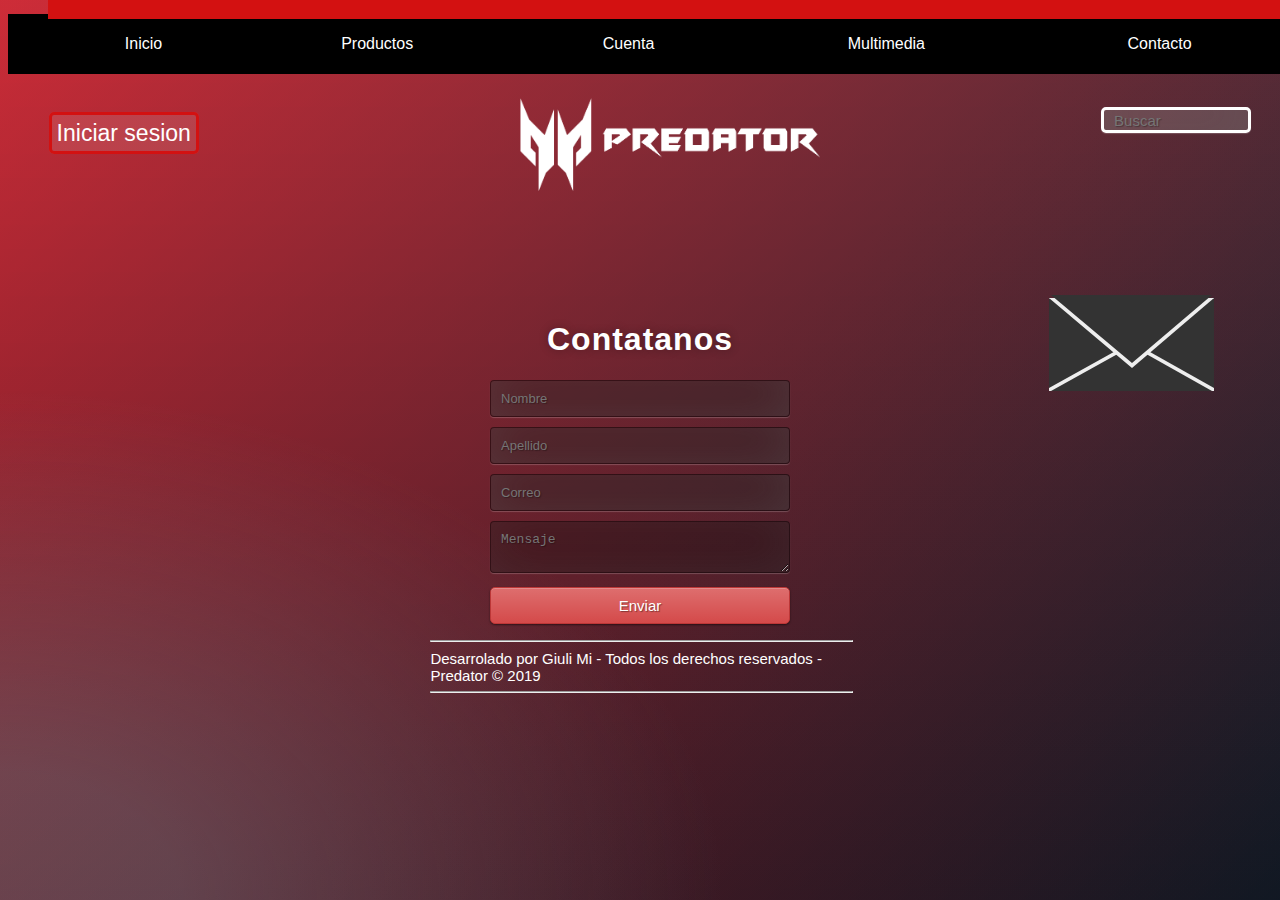
<file: contact.html>
<!DOCTYPE html>
<html>
<head>
	<meta charset="utf-8">
	<title>Predator</title>
	<link rel="shortcut icon" href="img/favicon.ico" />
	<link rel="stylesheet" href="css/contact.css">
	<link rel="stylesheet" href="fonts.css">
		<meta name="description" content=""/>
</head>
<body>

	<header>
		<div id="Logo"> 
			<img src="img/pngkey.com-acer-logo-png-862155.png" width="300" alt="logotipo">
			<a href="login.html" id="log">Iniciar sesion</a>
			<!--<a href="registro.html" id="reg">Registrarse</a>-->
			<input type="text" id="buscador" placeholder="Buscar">
		</div>
		</div id="Menu">
		<nav>
				<ul>
					<li><a href="index.html"><span class="colorInicio"><i class="icon icon-home"></i></span>Inicio</a></li>
					<li><a href="productos.html"><span class="colorProducto"><i class="icon icon-laptop"></i></span>Productos</a>
						<ul>
							<li><a href="productos-acces.html">Accesorios</a></li>
							<li><a href="productos-desktops.html">Desktops</a></li>
							<li><a href="productos-laptos.html">Laptops</a></li>
							<li><a href="productos-monitores.html">Monitores</a></li>
						</ul>
					</li>
					<li><a href="login.html"><span class="colorUsers"><i class="icon icon-users"></i></span>Cuenta</a></li>
					<li><a href="multimedia.html"><span class="colorMulti"><i class="icon icon-play"></i></span>Multimedia</a></li>
					<li><a href="contact.html"><span class="colorContacto"><i class="icon icon-envelop"></i></span>Contacto</a>
						<ul>
							<li><a href="https://www.facebook.com/PredatorGamingPhilippines/" target="_blank">Facebook</a></li>
							<li><a href="https://www.instagram.com/predatorgaming/?hl=es-la" target="_blank">Instagram</a></li>
							<li><a href="https://twitter.com/predatorgaming" target="_blank">Twitter</a></li>
						</ul>
					</li>
				</ul>
			</nav>
	</header>

	<section class="Contenedora">
			<section class="main">
                <!-- Sobre de contacto -->
                <div class="contact">
	                <div class="envelope">
		                <div class="top">
			            <div class="outer"><div class="inner"></div></div>
		            </div>
		            <div class="bottom"></div>
                    <div class="left"></div>
                    <div class="right"></div>
                    <div class="cover"></div>
                    <div class="paper">
                    <a class="call" href="tel:0800-444-1318"><div class="i"></div> - 0800-444-1318</a>
                    <a class="mail" href="predatorgaming@acer.com"><div class="i">@</div> - predator@acer.com</a>
		            </div>
	            </div>
            </div>
            <!-- Formulario de contacto -->
            <div class="formulario">
                    <h1>Contatanos</h1>
                        <form method="post">
                            <input type="text" name="n" placeholder="Nombre" required="required" />
                            <input type="text" name="a" placeholder="Apellido" required="required" />
                            <input type="email" name="e" placeholder="Correo" required="required" />
                            <textarea name="message" placeholder="Mensaje"></textarea>
                                <button type="submit" class="btn btn-primary btn-block btn-large">Enviar</button>
                        </form>
                </div>
	</section>
		<footer>
			<p>
				<hr/>
					    Desarrolado por Giuli Mi - Todos los derechos reservados - Predator © 2019
				<hr/>				
			</p>
		</footer>
      
</body>
</html>
</file>
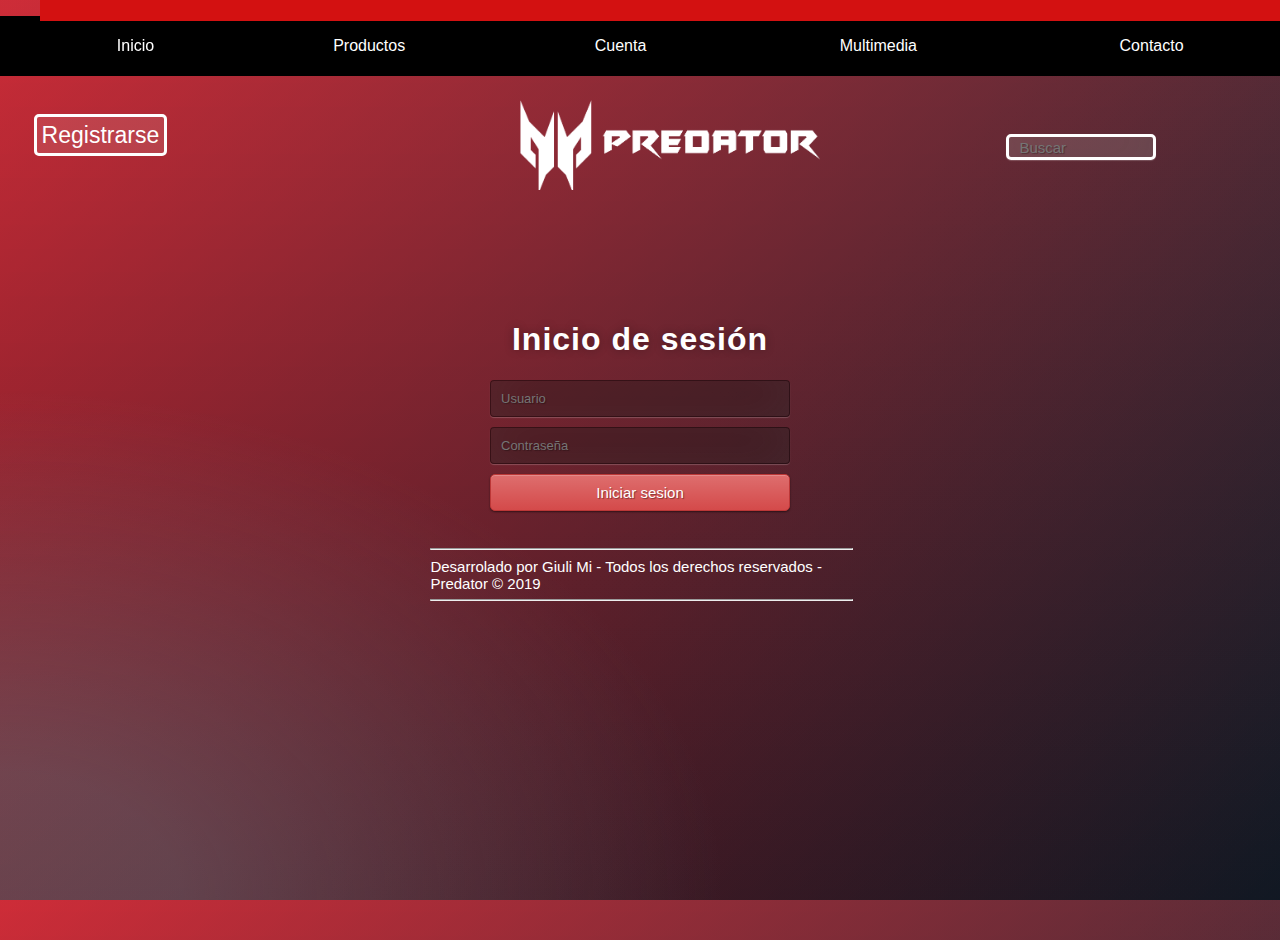
<file: login.html>
<!DOCTYPE html>
<html>
<head>
	<meta charset="utf-8">
	<title>Predator</title>
	<link rel="shortcut icon" href="img/favicon.ico" />
	<link rel="stylesheet" href="css/login.css">
	<link rel="stylesheet" href="fonts.css">
		<meta name="description" content=""/>
</head>
<body>

	<header>
		<div id="Logo"> 
			<img src="img/pngkey.com-acer-logo-png-862155.png" width="300" alt="logotipo">
			<a href="registro.html" id="reg">Registrarse</a>
			<input type="text" id="buscador" placeholder="Buscar">
		</div>
		</div id="Menu">
		<nav>
				<ul>
					<li><a href="index.html"><span class="colorInicio"><i class="icon icon-home"></i></span>Inicio</a></li>
					<li><a href="productos.html"><span class="colorProducto"><i class="icon icon-laptop"></i></span>Productos</a>
						<ul>
							<li><a href="productos-acces.html">Accesorios</a></li>
							<li><a href="productos-desktops.html">Desktops</a></li>
							<li><a href="productos-laptos.html">Laptops</a></li>
							<li><a href="productos-monitores.html">Monitores</a></li>
						</ul>
					</li>
					<li><a href="login.html"><span class="colorUsers"><i class="icon icon-users"></i></span>Cuenta</a>
					</li>
					<li><a href="multimedia.html"><span class="colorMulti"><i class="icon icon-play"></i></span>Multimedia</a></li>
					<li><a href="contact.html"><span class="colorContacto"><i class="icon icon-envelop"></i></span>Contacto</a>
						<ul>
							<li><a href="https://www.facebook.com/PredatorGamingPhilippines/" target="_blank">Facebook</a></li>
							<li><a href="https://www.instagram.com/predatorgaming/?hl=es-la" target="_blank">Instagram</a></li>
							<li><a href="https://twitter.com/predatorgaming" target="_blank">Twitter</a></li>
						</ul>
					</li>
				</ul>
			</nav>
	</header>

	<section class="Contenedora">
			<section class="main">
					<div class="login">
						<h1>Inicio de sesión</h1>
							<form method="post">
								<input type="text" name="u" placeholder="Usuario" required="required" />
									<input type="password" name="p" placeholder="Contraseña" required="required" />
									<button type="submit" class="btn btn-primary btn-block btn-large">Iniciar sesion</button>
							</form>
					</div>		
	</section>
		<footer>
			<p>
				<hr/>
					Desarrolado por Giuli Mi - Todos los derechos reservados - Predator © 2019
				<hr/>
			</p>
		</footer>
      
</body>
</html>
</file>
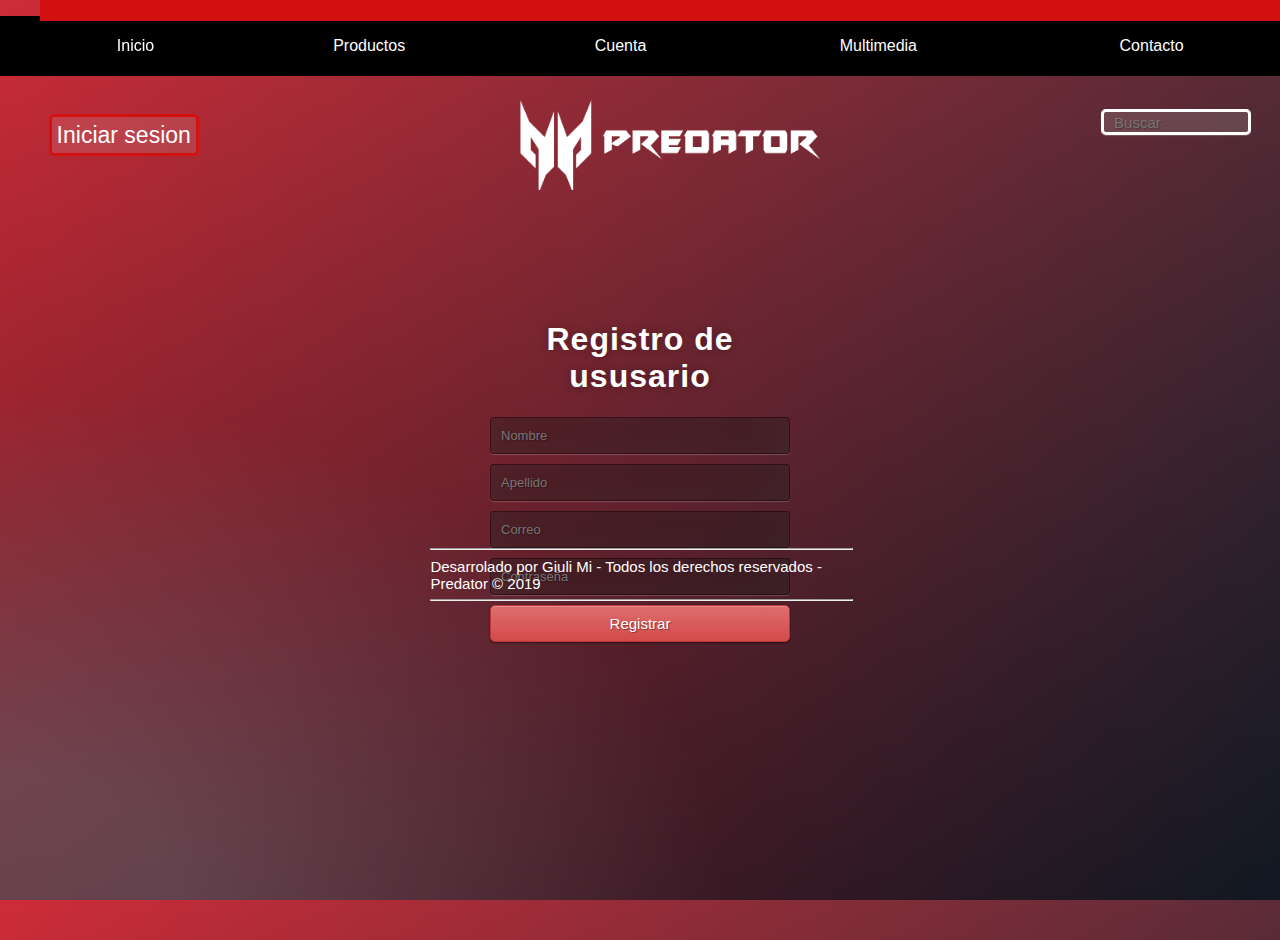
<file: registro.html>
<!DOCTYPE html>
<html>
<head>
	<meta charset="utf-8">
	<title>Predator</title>
	<link rel="shortcut icon" href="img/favicon.ico" />
	<link rel="stylesheet" href="css/registro.css">
	<link rel="stylesheet" href="fonts.css">
		<meta name="description" content=""/>
</head>
<body>

	<header>
		<div id="Logo"> 
			<img src="img/pngkey.com-acer-logo-png-862155.png" width="300" alt="logotipo">
			<a href="login.html" id="log">Iniciar sesion</a>
			<input type="text" id="buscador" placeholder="Buscar">
		</div>
		</div id="Menu">
		<nav>
				<ul>
					<li><a href="index.html"><span class="colorInicio"><i class="icon icon-home"></i></span>Inicio</a></li>
					<li><a href="productos.html"><span class="colorProducto"><i class="icon icon-laptop"></i></span>Productos</a>
						<ul>
							<li><a href="productos-acces.html">Accesorios</a></li>
							<li><a href="productos-desktops.html">Desktops</a></li>
							<li><a href="productos-laptos.html">Laptops</a></li>
							<li><a href="productos-monitores.html">Monitores</a></li>
						</ul>
					</li>
					<li><a href="login.html"><span class="colorUsers"><i class="icon icon-users"></i></span>Cuenta</a></li>
					<li><a href="multimedia.html"><span class="colorMulti"><i class="icon icon-play"></i></span>Multimedia</a></li>
					<li><a href="contact.html"><span class="colorContacto"><i class="icon icon-envelop"></i></span>Contacto</a>
						<ul>
							<li><a href="https://www.facebook.com/PredatorGamingPhilippines/" target="_blank">Facebook</a></li>
							<li><a href="https://www.instagram.com/predatorgaming/?hl=es-la" target="_blank">Instagram</a></li>
							<li><a href="https://twitter.com/predatorgaming" target="_blank">Twitter</a></li>
						</ul>
					</li>
				</ul>
			</nav>
	</header>

	<section class="Contenedora">
			<section class="main">
					<div class="login">
						<h1>Registro de ususario</h1>
							<form method="post">
								<input type="text" name="n" placeholder="Nombre" required="required" />
								<input type="text" name="a" placeholder="Apellido" required="required" />
								<input type="email" name="e" placeholder="Correo" required="required" />
									<input type="password" name="p" placeholder="Contraseña" required="required" />
									<button type="submit" class="btn btn-primary btn-block btn-large">Registrar</button>
							</form>
					</div>
					
	</section>
		<footer>
			<p>
				<hr/>
					Desarrolado por Giuli Mi - Todos los derechos reservados - Predator © 2019
				<hr/>				
			</p>
		</footer>
      
</body>
</html>
</file>
<file: css/contact.css>
body{
	background-image: url(../img/wp1923013.jpg); /* imagen de fondo*/
	background-size: 100%;                      /* tamano de la iamgen de fondo*/
	background-attachment: fixed;			/* tamano de la iamgen de fondo*/
	color: white;
	
	box-sizing: border-box;
}
#Logo{
	position: relative;
	top: 40%;
	left: 40%;
	width: 20%;
}
#buscador {
	position: relative;
	height: 25px;
	width: 150px;
	left: 227%;
	font-size: 15px;
	border: solid;
	bottom: 115px;
	border-radius: 5px;
	background: rgba(252, 250, 250, 0.116);
	color: rgb(255, 255, 255);
}
#buscador:hover{
	border-color:rgb(0, 0, 0);
}

/*Edicion botones de logeo y registro*/
#log{
	background: rgba(252, 250, 250, 0.116);
	color: rgb(255, 255, 255);
	border-radius: 5px;
	font-size: 23px;
	border: solid;
	position: relative;
	bottom: 75px;
	border-color: rgb(211, 17, 17);
	margin: 0px;
	text-decoration: none;
	padding: 5px;
	left: -190%;
	margin: 15px;
}

#log:hover{
	background: rgb(255, 255, 255);
	color: rgb(0, 0, 0);
}

/*Edicion botones de logeo y registro*/
#Menu{
	margin: 0px;
	padding: 0px;
}
header {
	margin-top:-10px;
    width: 100%;
    overflow: hidden;
    height: 250px;
	position: relative;
}
nav {
	top:-20px;
	position: absolute;
    left:0;
    right:0;
	margin:20px auto;
	max-width:100%;
	width:100%;
}
nav ul{
	list-style:none;
}
nav > ul {
	display:table;
	width:100%;
	background:#000;
	position:relative;
}
nav > ul li{
	display: table-cell;
}

/*Sub-menu*/
nav > ul > li:hover > ul {
	display:block;
	height:100%;
} 

nav > ul > li > ul {
	display:block;
	position:absolute;
	background:#000;
	left:0;
	right:0;
	overflow:hidden;
	height:0%;
	-webkit-transition: all .3s ease;
	-moz-transition: all .3s ease;
	-ms-transition: all .3s ease;
	-o-transition: all .3s ease;
	transition: all .3s ease;
}
 
nav > ul li a {
	color:#fff;
	display:block;
	line-height:20px;
	padding:20px;
	position: relative;
	text-align:center;
	text-decoration:none;
	-webkit-transition: all .3s ease;
	-moz-transition: all .3s ease;
	-ms-transition: all .3s ease;
	-o-transition: all .3s ease;
	transition: all .3s ease;
}
 
nav > ul > li > ul > li a:hover {
	background: rgba(252, 250, 250, 0.356);
}
 
nav > ul > li > a span {
	background:#174459;
	display:block;
	height:100%;
	width:100%;
	left:0;
	position:absolute;
	top:-55px;
	-webkit-transition: all .3s ease;
	-moz-transition: all .3s ease;
	-ms-transition: all .3s ease;
	-o-transition: all .3s ease;
	transition: all .3s ease;
}
 
nav > ul > li > a span .icon {
	display:block;
	line-height:60px;
}
 
nav > ul > li > a:hover > span {
	top:0;
}

/*Colores Menu*/
 nav ul li a .colorInicio {
	 background: rgb(211, 17, 17);
 }
 nav ul li a .colorUsers{
	background: rgb(211, 17, 17);
}
nav ul li a .colorProducto{
	background: rgb(211, 17, 17);
}
nav ul li a .colorMulti{
	background: rgb(211, 17, 17);
}
nav ul li a .colorContacto{
	background: rgb(211, 17, 17);
}

/*Edicion sobre de contacto*/
#bg {
    background: #ffffff; background: url([data-uri]); background: -moz-radial-gradient(center, ellipse cover,  #ffffff 40%, #bbbbbb 100%); background: -webkit-gradient(radial, center center, 0px, center center, 100%, color-stop(40%,#ffffff), color-stop(100%,#bbbbbb)); background: -webkit-radial-gradient(center, ellipse cover,  #ffffff 40%,#bbbbbb 100%); background: -o-radial-gradient(center, ellipse cover,  #ffffff 40%,#bbbbbb 100%); background: -ms-radial-gradient(center, ellipse cover,  #ffffff 40%,#bbbbbb 100%); background: radial-gradient(ellipse at center,  #ffffff 40%,#bbbbbb 100%); filter: progid:DXImageTransform.Microsoft.gradient( startColorstr='#ffffff', endColorstr='#bbbbbb',GradientType=1 );
}
.contact {
    position: relative;
    left: 80%;
    top: -40%;
    height: 200px;
    width: 200px;
    
    border-radius: 2px;
    -ms-border-radius: 2px;
    -moz-border-radius: 2px;
    -o-border-radius: 2px;
    -webkit-border-radius: 2px;
}
.contact .envelope {
    position: absolute;
    height: 93px;
    width: 165px;
    left: 50%;
    margin-left: -83px;
    top: 50%;
    margin-top: -50px;
    background: #F9F9F9;
    
    transition: margin-top 300ms;
    -ms-transition: margin-top 300ms;
    -moz-transition: margin-top 300ms;
    -o-transition: margin-top 300ms;
    -webkit-transition: margin-top 300ms;
}
.contact:hover .envelope {
    transition-delay: 150ms;
    -ms-transition-delay: 150ms;
    -moz-transition-delay: 150ms;
    -o-transition-delay: 150ms;
    margin-top: -20px;
}
.contact .envelope .top {
    position: absolute;
    top: -3px;
    left: 0px;
    width: 100%;
    height: 73px;
    z-index: 30;
    overflow: hidden;
                    
    transform-origin: top;
    -ms-transform-origin: top;
    -moz-transform-origin: top;
    -o-transform-origin: top;
    -webkit-transform-origin: top;
                
    transition: transform 300ms 150ms, z-index 0ms 150ms, height 300ms 0ms, top 300ms 0ms;
    -ms-transition: -ms-transform 300ms 150ms, z-index 0ms 150ms, height 300ms 0ms, top 300ms 0ms;
    -moz-transition: -moz-transform 300ms 150ms, z-index 0ms 150ms, height 300ms 0ms, top 300ms 0ms;
    -o-transition: -o-transform 300ms 150ms, z-index 0ms 150ms, height 300ms 0ms, top 300ms 0ms;
    -webkit-transition: -webkit-transform 300ms 150ms, z-index 0ms 150ms, height 300ms 0ms, top 300ms 0ms;
}
.contact:hover .envelope .top {
    transition: transform 300ms 0ms, height 300ms 150ms, top 300ms 150ms;
    -ms-transition: -ms-transform 300ms 0ms, height 300ms 150ms, top 300ms 150ms;
    -moz-transition: -moz-transform 300ms 0ms, height 300ms 150ms, top 300ms 150ms;
    -o-transition: -o-transform 300ms 0ms, height 300ms 150ms, top 300ms 150ms;
    -webkit-transition: -webkit-transform 300ms 0ms, height 300ms 150ms, top 300ms 150ms;
    
    height: 10px;
    top: -60px;
    
    transform: rotateX(180deg);
    -ms-transform: rotateX(180deg);
    -moz-transform: rotateX(180deg);
    -o-transform: rotateX(180deg);
    -webkit-transform: rotateX(180deg);
}
.contact .envelope .outer {
    position: absolute;
    bottom: 0px;
    left: 0px;
    border-left: 83px solid transparent;
    border-right: 82px solid transparent;
    border-top: 70px solid #EEE;
}
.contact .envelope .outer .inner {
    position: absolute;
    left: -81px;
    top: -73px;
    border-left: 81px solid transparent;
    border-right: 80px solid transparent;
    border-top: 68px solid #333;
}
.contact .envelope .bottom {
    position: absolute;
    z-index: 20;
    bottom: 0px;
    left: 2px;
    border-left: 81px solid transparent;
    border-right: 80px solid transparent;
    border-bottom: 45px solid #333;
}
.contact .envelope .left {
    position: absolute;
    z-index: 20; top: 0px;
    left: 0px;
    border-left: 81px solid #333;
    border-top: 45px solid transparent;
    border-bottom: 45px solid transparent;
}
.contact .envelope .right {
    position: absolute;
    z-index: 20;
    top: 0px;
    right: 0px;
    border-right: 80px solid #333;
    border-top: 45px solid transparent;
    border-bottom: 45px solid transparent;
}
.contact .envelope .cover {
    position: absolute;
    z-index: 15;
    bottom: 0px;
    left: 0px;
    height: 55%;
    width: 100%;
    background: #EEE;
}
.contact .envelope .paper {
    position: absolute;
    height: 83px;
    padding-top: 10px;
    width: 100%;
    top: 0px;
    left: 0px;
    background: #F9F9F9;
    z-index: 10;
    transition: margin-top 300ms 0ms;
    -ms-transition: margin-top 300ms 0ms;
    -moz-transition: margin-top 300ms 0ms;
    -o-transition: margin-top 300ms 0ms;
    -webkit-transition: margin-top 300ms 0ms;
}
.contact:hover .envelope .paper {
    margin-top: -60px;
    transition: margin-top 300ms 150ms;
    -ms-transition: margin-top 300ms 150ms;
    -moz-transition: margin-top 300ms 150ms;
    -o-transition: margin-top 300ms 150ms;
    -webkit-transition: margin-top 300ms 150ms;
}
.contact .envelope .paper a {
    position: relative;
    display: block;
    font-size: 14px;
    margin: 5px;
    margin-bottom: 0px;
    text-align: center;
    color: #333;
    text-decoration: none;
}
.contact .envelope .paper a.call .i {
    position: absolute;
    top: 2px;
    left: 20px;
    display: inline-block;
    width: 3px;
    height: 5px;
    border-width: 5px 0 5px 2px;
    border-style: solid;
    border-color: #555;
    background: transparent;
    
    transform: rotate(-30deg);
    -ms-transform: rotate(-30deg);
    -moz-transform: rotate(-30deg);
    -o-transform: rotate(-30deg);
    -webkit-transform: rotate(-30deg);

    border-top-left-radius: 3px 5px;
    border-bottom-left-radius: 3px 5px;
    -moz-border-radius-topleft: 3px 5px;
    -moz-border-radius-bottomleft: 3px 5px;
    -webkit-border-top-left-radius: 3px 5px;
    -webkit-border-bottom-left-radius: 3px 5px;
                                                                                                                                            
    transition: border-color 300ms;
    -ms-transition: border-color 300ms;
    -moz-transition: border-color 300ms;
    -o-transition: border-color 300ms;
    -webkit-transition: border-color 300ms;
}
.contact .envelope .paper a {
    color: #333;

    transition: color 200ms;
    -ms-transition: color 200ms;
    -moz-transition: color 200ms;
    -o-transition: color 200ms;
    -webkit-transition: color 200ms;
}
.contact .envelope .paper a:hover {
    color: rgba(0, 0, 0, 0.356);
}
.contact .envelope .paper a.call:hover .i {
    border-color: #DDD;
}
.contact .envelope .paper a.mail .i {
    position: absolute;
    top: 0px;
    left: 5px;
    display: inline-block;
    font-size: 13px;
    font-weight: bold;
}
/* Fondo*/
@import url(https://fonts.googleapis.com/css?family=Open+Sans);
.btn { display: inline-block; *display: inline; *zoom: 1; padding: 4px 10px 4px; margin-bottom: 0; font-size: 13px; line-height: 18px; color: #333333; text-align: center;text-shadow: 0 1px 1px rgba(255, 255, 255, 0.75); vertical-align: middle; background-color: #f5f5f5; background-image: -moz-linear-gradient(top, #ffffff, #e6e6e6); background-image: -ms-linear-gradient(top, #ffffff, #e6e6e6); background-image: -webkit-gradient(linear, 0 0, 0 100%, from(#ffffff), to(#e6e6e6)); background-image: -webkit-linear-gradient(top, #ffffff, #e6e6e6); background-image: -o-linear-gradient(top, #ffffff, #e6e6e6); background-image: linear-gradient(top, #ffffff, #e6e6e6); background-repeat: repeat-x; filter: progid:dximagetransform.microsoft.gradient(startColorstr=#ffffff, endColorstr=#e6e6e6, GradientType=0); border-color: #e6e6e6 #e6e6e6 #e6e6e6; border-color: rgba(0, 0, 0, 0.1) rgba(0, 0, 0, 0.1) rgba(0, 0, 0, 0.25); border: 1px solid #e6e6e6; -webkit-border-radius: 4px; -moz-border-radius: 4px; border-radius: 4px; -webkit-box-shadow: inset 0 1px 0 rgba(255, 255, 255, 0.2), 0 1px 2px rgba(0, 0, 0, 0.05); -moz-box-shadow: inset 0 1px 0 rgba(255, 255, 255, 0.2), 0 1px 2px rgba(0, 0, 0, 0.05); box-shadow: inset 0 1px 0 rgba(255, 255, 255, 0.2), 0 1px 2px rgba(0, 0, 0, 0.05); cursor: pointer; *margin-left: .3em; }
.btn:hover, .btn:active, .btn.active, .btn.disabled, .btn[disabled] { background-color: #e6e6e6; }
.btn-large { padding: 9px 14px; font-size: 15px; line-height: normal; -webkit-border-radius: 5px; -moz-border-radius: 5px; border-radius: 5px; }
.btn:hover { color: #333333; text-decoration: none; background-color: #e6e6e6; background-position: 0 -15px; -webkit-transition: background-position 0.1s linear; -moz-transition: background-position 0.1s linear; -ms-transition: background-position 0.1s linear; -o-transition: background-position 0.1s linear; transition: background-position 0.1s linear; }
.btn-primary, .btn-primary:hover { text-shadow: 0 -1px 0 rgba(0, 0, 0, 0.25); color: #ffffff; }
.btn-primary.active { color: rgba(255, 255, 255, 0.75); }
.btn-primary { background-color: #d44a4a; background-image: -moz-linear-gradient(top, #de6e6e, #d44a4a); background-image: -ms-linear-gradient(top, #de6e6e, #d44a4a); background-image: -webkit-gradient(linear, 0 0, 0 100%, from(#de6e6e), to(#d44a4a)); background-image: -webkit-linear-gradient(top, #de6e6e, #d44a4a); background-image: -o-linear-gradient(top, #de6e6e, #d44a4a); background-image: linear-gradient(top, #de6e6e, #d44a4a); background-repeat: repeat-x; filter: progid:dximagetransform.microsoft.gradient(startColorstr=#de6e6e, endColorstr=#d44a4a, GradientType=0);  border: 1px solid #bc3737; text-shadow: 1px 1px 1px rgba(0,0,0,0.4); box-shadow: inset 0 1px 0 rgba(255, 255, 255, 0.2), 0 1px 2px rgba(0, 0, 0, 0.5); }
.btn-primary:hover, .btn-primary:active, .btn-primary.active, .btn-primary.disabled, .btn-primary[disabled] { filter: none; background-color: #d83a3a; }
.btn-block { width: 100%; display:block; }

* { -webkit-box-sizing:border-box; -moz-box-sizing:border-box; -ms-box-sizing:border-box; -o-box-sizing:border-box; box-sizing:border-box; }

html { width: 100%; height:100%; overflow:hidden; }

body { 
	width: 100%;
	height:100%;
	font-family: 'Open Sans', sans-serif;
	background: #092756;
	background: -moz-radial-gradient(0% 100%, ellipse cover, rgba(138, 104, 131, 0.4) 10%,rgba(138,114,76,0) 40%),-moz-linear-gradient(top,  rgba(57,173,219,.25) 0%, rgba(42,60,87,.4) 100%), -moz-linear-gradient(-45deg,  #ff0202 0%, #000000 100%);
	background: -webkit-radial-gradient(0% 100%, ellipse cover, rgba(104,128,138,.4) 10%,rgba(138,114,76,0) 40%), -webkit-linear-gradient(top,  rgba(57,173,219,.25) 0%,rgba(42,60,87,.4) 100%), -webkit-linear-gradient(-45deg,  #ff0202 0%,#000000 100%);
	background: -o-radial-gradient(0% 100%, ellipse cover, rgba(104,128,138,.4) 10%,rgba(138,114,76,0) 40%), -o-linear-gradient(top,  rgba(57,173,219,.25) 0%,rgba(42,60,87,.4) 100%), -o-linear-gradient(-45deg,  #ff0202 0%,#000000 100%);
	background: -ms-radial-gradient(0% 100%, ellipse cover, rgba(104,128,138,.4) 10%,rgba(138,114,76,0) 40%), -ms-linear-gradient(top,  rgba(57,173,219,.25) 0%,rgba(42,60,87,.4) 100%), -ms-linear-gradient(-45deg,  #ff0202 0%,#000000 100%);
	background: -webkit-radial-gradient(0% 100%, ellipse cover, rgba(104,128,138,.4) 10%,rgba(138,114,76,0) 40%), linear-gradient(to bottom,  rgba(57,173,219,.25) 0%,rgba(42,60,87,.4) 100%), linear-gradient(135deg,  #ff0202 0%,#000000 100%);
	filter: progid:DXImageTransform.Microsoft.gradient( startColorstr='#3E1D6D', endColorstr='#092756',GradientType=1 );
}
.formulario { 
	position: absolute;
	top: 50%;
	left: 50%;
	margin: -150px 0 0 -150px;
	width:300px;
	height:300px;
}
.formulario h1 { color: #fff; text-shadow: 0 0 10px rgba(0,0,0,0.3); letter-spacing:1px; text-align:center; }

input,textarea { 
	width: 100%; 
	margin-bottom: 10px; 
	background: rgba(0,0,0,0.3);
	border: none;
	outline: none;
	padding: 10px;
	font-size: 13px;
	color: #fff;
	text-shadow: 1px 1px 1px rgba(0,0,0,0.3);
	border: 1px solid rgba(0,0,0,0.3);
	border-radius: 4px;
	box-shadow: inset 0 -5px 45px rgba(100,100,100,0.2), 0 1px 1px rgba(255,255,255,0.2);
	-webkit-transition: box-shadow .5s ease;
	-moz-transition: box-shadow .5s ease;
	-o-transition: box-shadow .5s ease;
	-ms-transition: box-shadow .5s ease;
	transition: box-shadow .5s ease;
}
input,textarea:focus { box-shadow: inset 0 -5px 45px rgba(100,100,100,0.4), 0 1px 1px rgba(255,255,255,0.2); }

/*Pie de pagina*/
footer {
	color: white;
	position: relative;
	width: 33%;
	left: 33%;
	font-size: 15px;
	margin-top: 15%;

}
</file>
<file: fonts.css>
@font-face {
  font-family: 'icomoon';
  src:  url('fonts/icomoon.eot?t8crac');
  src:  url('fonts/icomoon.eot?t8crac#iefix') format('embedded-opentype'),
    url('fonts/icomoon.ttf?t8crac') format('truetype'),
    url('fonts/icomoon.woff?t8crac') format('woff'),
    url('fonts/icomoon.svg?t8crac#icomoon') format('svg');
  font-weight: normal;
  font-style: normal;
}

[class^="icon-"], [class*=" icon-"] {
  /* use !important to prevent issues with browser extensions that change fonts */
  font-family: 'icomoon' !important;
  speak: none;
  font-style: normal;
  font-weight: normal;
  font-variant: normal;
  text-transform: none;
  line-height: 1;

  /* Better Font Rendering =========== */
  -webkit-font-smoothing: antialiased;
  -moz-osx-font-smoothing: grayscale;
}

.icon-home:before {
  content: "\e900";
}
.icon-play:before {
  content: "\e912";
}
.icon-envelop:before {
  content: "\e945";
}
.icon-laptop:before {
  content: "\e957";
}
.icon-users:before {
  content: "\e972";
}
</file>
<file: css/login.css>
body{
	background-image: url(../img/wp1923013.jpg); /* imagen de fondo*/
	background-size: 100%;                      /* tamano de la iamgen de fondo*/
	background-attachment: fixed;			/* tamano de la iamgen de fondo*/
	color: white;
	
	box-sizing: border-box;
}
#Logo{
	position: relative;
	top: 40%;
	left: 40%;
	width: 20%;
}
#buscador {
	position: relative;
	height: 25px;
	width: 150px;
	left: 190%;
	font-size: 15px;
	border: solid;
	bottom: 90px;
	border-radius: 5px;
	background: rgba(252, 250, 250, 0.116);
	color: rgb(255, 255, 255);
}
#buscador:hover{
	border-color:rgb(0, 0, 0);
}
/*Edicion botones de logeo y registro*/
#reg{
	background: rgba(252, 250, 250, 0.116);
	color: rgb(255, 255, 255);
	border-radius: 5px;
	font-size: 23px;
	border: solid;
	position: relative;
	bottom: 75px;
	border-color: rgb(255, 255, 255);
	margin: 0px;
	text-decoration: none;
	padding: 5px;
	left: -190%;
}

#reg:hover{
	background: rgb(255, 255, 255);
	color: rgb(0, 0, 0);
}

#Menu{
	margin: 0px;
	padding: 0px;
}
header {
	margin-top:40px;
    width: 100%;
    overflow: hidden;
    height: 150px;
	position: relative;
}
nav {
	top:-20px;
	position: fixed;
    left:0;
    right:0;
	margin:20px auto;
	max-width:100%;
	width:100%;
}
nav ul{
	list-style:none;
}

nav > ul {
	display:table;
	width:100%;
	background:#000;
	position:relative;
}
nav > ul li{
	display: table-cell;
}

/*Sub-menu*/
nav > ul > li:hover > ul {
	display:block;
	height:100%;
} 

nav > ul > li > ul {
	display:block;
	position:absolute;
	background:#000;
	left:0;
	right:0;
	overflow:hidden;
	height:0%;
	-webkit-transition: all .3s ease;
	-moz-transition: all .3s ease;
	-ms-transition: all .3s ease;
	-o-transition: all .3s ease;
	transition: all .3s ease;
}
 
nav > ul li a {
	color:#fff;
	display:block;
	line-height:20px;
	padding:20px;
	position: relative;
	text-align:center;
	text-decoration:none;
	-webkit-transition: all .3s ease;
	-moz-transition: all .3s ease;
	-ms-transition: all .3s ease;
	-o-transition: all .3s ease;
	transition: all .3s ease;
}
 
nav > ul > li > ul > li a:hover {
	background: rgba(252, 250, 250, 0.356);
}
 
nav > ul > li > a span {
	background:#174459;
	display:block;
	height:100%;
	width:100%;
	left:0;
	position:absolute;
	top:-55px;
	-webkit-transition: all .3s ease;
	-moz-transition: all .3s ease;
	-ms-transition: all .3s ease;
	-o-transition: all .3s ease;
	transition: all .3s ease;
}
 
nav > ul > li > a span .icon {
	display:block;
	line-height:60px;
}
 
nav > ul > li > a:hover > span {
	top:0;
}

/*Colores Menu*/
 nav ul li a .colorInicio {
	 background: rgb(211, 17, 17);
 }
 nav ul li a .colorUsers{
	background: rgb(211, 17, 17);
}
nav ul li a .colorProducto{
	background: rgb(211, 17, 17);
}
nav ul li a .colorMulti{
	background: rgb(211, 17, 17);
}
nav ul li a .colorContacto{
	background: rgb(211, 17, 17);
}
/*Edicion Formulario de Logueo*/
@import url(https://fonts.googleapis.com/css?family=Open+Sans);
.btn { display: inline-block; *display: inline; *zoom: 1; padding: 4px 10px 4px; margin-bottom: 0; font-size: 13px; line-height: 18px; color: #333333; text-align: center;text-shadow: 0 1px 1px rgba(255, 255, 255, 0.75); vertical-align: middle; background-color: #f5f5f5; background-image: -moz-linear-gradient(top, #ffffff, #e6e6e6); background-image: -ms-linear-gradient(top, #ffffff, #e6e6e6); background-image: -webkit-gradient(linear, 0 0, 0 100%, from(#ffffff), to(#e6e6e6)); background-image: -webkit-linear-gradient(top, #ffffff, #e6e6e6); background-image: -o-linear-gradient(top, #ffffff, #e6e6e6); background-image: linear-gradient(top, #ffffff, #e6e6e6); background-repeat: repeat-x; filter: progid:dximagetransform.microsoft.gradient(startColorstr=#ffffff, endColorstr=#e6e6e6, GradientType=0); border-color: #e6e6e6 #e6e6e6 #e6e6e6; border-color: rgba(0, 0, 0, 0.1) rgba(0, 0, 0, 0.1) rgba(0, 0, 0, 0.25); border: 1px solid #e6e6e6; -webkit-border-radius: 4px; -moz-border-radius: 4px; border-radius: 4px; -webkit-box-shadow: inset 0 1px 0 rgba(255, 255, 255, 0.2), 0 1px 2px rgba(0, 0, 0, 0.05); -moz-box-shadow: inset 0 1px 0 rgba(255, 255, 255, 0.2), 0 1px 2px rgba(0, 0, 0, 0.05); box-shadow: inset 0 1px 0 rgba(255, 255, 255, 0.2), 0 1px 2px rgba(0, 0, 0, 0.05); cursor: pointer; *margin-left: .3em; }
.btn:hover, .btn:active, .btn.active, .btn.disabled, .btn[disabled] { background-color: #e6e6e6; }
.btn-large { padding: 9px 14px; font-size: 15px; line-height: normal; -webkit-border-radius: 5px; -moz-border-radius: 5px; border-radius: 5px; }
.btn:hover { color: #333333; text-decoration: none; background-color: #e6e6e6; background-position: 0 -15px; -webkit-transition: background-position 0.1s linear; -moz-transition: background-position 0.1s linear; -ms-transition: background-position 0.1s linear; -o-transition: background-position 0.1s linear; transition: background-position 0.1s linear; }
.btn-primary, .btn-primary:hover { text-shadow: 0 -1px 0 rgba(0, 0, 0, 0.25); color: #ffffff; }
.btn-primary.active { color: rgba(255, 255, 255, 0.75); }
.btn-primary { background-color: #d44a4a; background-image: -moz-linear-gradient(top, #de6e6e, #d44a4a); background-image: -ms-linear-gradient(top, #de6e6e, #d44a4a); background-image: -webkit-gradient(linear, 0 0, 0 100%, from(#de6e6e), to(#d44a4a)); background-image: -webkit-linear-gradient(top, #de6e6e, #d44a4a); background-image: -o-linear-gradient(top, #de6e6e, #d44a4a); background-image: linear-gradient(top, #de6e6e, #d44a4a); background-repeat: repeat-x; filter: progid:dximagetransform.microsoft.gradient(startColorstr=#de6e6e, endColorstr=#d44a4a, GradientType=0);  border: 1px solid #bc3737; text-shadow: 1px 1px 1px rgba(0,0,0,0.4); box-shadow: inset 0 1px 0 rgba(255, 255, 255, 0.2), 0 1px 2px rgba(0, 0, 0, 0.5); }
.btn-primary:hover, .btn-primary:active, .btn-primary.active, .btn-primary.disabled, .btn-primary[disabled] { filter: none; background-color: #d83a3a; }
.btn-block { width: 100%; display:block; }

* { -webkit-box-sizing:border-box; -moz-box-sizing:border-box; -ms-box-sizing:border-box; -o-box-sizing:border-box; box-sizing:border-box; }

html { width: 100%; height:100%; overflow:hidden; }

body { 
	width: 100%;
	height:100%;
	font-family: 'Open Sans', sans-serif;
	background: #092756;
	background: -moz-radial-gradient(0% 100%, ellipse cover, rgba(138, 104, 131, 0.4) 10%,rgba(138,114,76,0) 40%),-moz-linear-gradient(top,  rgba(57,173,219,.25) 0%, rgba(42,60,87,.4) 100%), -moz-linear-gradient(-45deg,  #ff0202 0%, #000000 100%);
	background: -webkit-radial-gradient(0% 100%, ellipse cover, rgba(104,128,138,.4) 10%,rgba(138,114,76,0) 40%), -webkit-linear-gradient(top,  rgba(57,173,219,.25) 0%,rgba(42,60,87,.4) 100%), -webkit-linear-gradient(-45deg,  #ff0202 0%,#000000 100%);
	background: -o-radial-gradient(0% 100%, ellipse cover, rgba(104,128,138,.4) 10%,rgba(138,114,76,0) 40%), -o-linear-gradient(top,  rgba(57,173,219,.25) 0%,rgba(42,60,87,.4) 100%), -o-linear-gradient(-45deg,  #ff0202 0%,#000000 100%);
	background: -ms-radial-gradient(0% 100%, ellipse cover, rgba(104,128,138,.4) 10%,rgba(138,114,76,0) 40%), -ms-linear-gradient(top,  rgba(57,173,219,.25) 0%,rgba(42,60,87,.4) 100%), -ms-linear-gradient(-45deg,  #ff0202 0%,#000000 100%);
	background: -webkit-radial-gradient(0% 100%, ellipse cover, rgba(104,128,138,.4) 10%,rgba(138,114,76,0) 40%), linear-gradient(to bottom,  rgba(57,173,219,.25) 0%,rgba(42,60,87,.4) 100%), linear-gradient(135deg,  #ff0202 0%,#000000 100%);
	filter: progid:DXImageTransform.Microsoft.gradient( startColorstr='#3E1D6D', endColorstr='#092756',GradientType=1 );
}
.login { 
	position: absolute;
	top: 50%;
	left: 50%;
	margin: -150px 0 0 -150px;
	width:300px;
	height:300px;
}
.login h1 { color: #fff; text-shadow: 0 0 10px rgba(0,0,0,0.3); letter-spacing:1px; text-align:center; }

input { 
	width: 100%; 
	margin-bottom: 10px; 
	background: rgba(0,0,0,0.3);
	border: none;
	outline: none;
	padding: 10px;
	font-size: 13px;
	color: #fff;
	text-shadow: 1px 1px 1px rgba(0,0,0,0.3);
	border: 1px solid rgba(0,0,0,0.3);
	border-radius: 4px;
	box-shadow: inset 0 -5px 45px rgba(100,100,100,0.2), 0 1px 1px rgba(255,255,255,0.2);
	-webkit-transition: box-shadow .5s ease;
	-moz-transition: box-shadow .5s ease;
	-o-transition: box-shadow .5s ease;
	-ms-transition: box-shadow .5s ease;
	transition: box-shadow .5s ease;
}
input:focus { box-shadow: inset 0 -5px 45px rgba(100,100,100,0.4), 0 1px 1px rgba(255,255,255,0.2); }

/*Pie de pagina*/
footer {
	color: white;
	position: relative;
	width: 33%;
	left: 33%;
	font-size: 15px;
	margin-top: 28%;
}
</file>
<file: css/registro.css>
body{
	background-image: url(../img/wp1923013.jpg); /* imagen de fondo*/
	background-size: 100%;                      /* tamano de la iamgen de fondo*/
	background-attachment: fixed;			/* tamano de la iamgen de fondo*/
	color: white;
	
	box-sizing: border-box;
}
#Logo{
	position: relative;
	top: 40%;
	left: 40%;
	width: 20%;
}
#buscador {
	position: relative;
	height: 25px;
	width: 150px;
	left: 227%;
	font-size: 15px;
	border: solid;
	bottom: 115px;
	border-radius: 5px;
	background: rgba(252, 250, 250, 0.116);
	color: rgb(255, 255, 255);
}
#buscador:hover{
	border-color:rgb(0, 0, 0);
}

/*Edicion botones de logeo y registro*/
#log{
	background: rgba(252, 250, 250, 0.116);
	color: rgb(255, 255, 255);
	border-radius: 5px;
	font-size: 23px;
	border: solid;
	position: relative;
	bottom: 75px;
	border-color: rgb(211, 17, 17);
	margin: 0px;
	text-decoration: none;
	padding: 5px;
	left: -190%;
	margin: 15px;
}

#log:hover{
	background: rgb(255, 255, 255);
	color: rgb(0, 0, 0);
}

#Menu{
	margin: 0px;
	padding: 0px;
}
header {
	margin-top:40px;
    width: 100%;
    overflow: hidden;
    height: 150px;
	position: relative;
}
nav {
	top:-20px;
	position: fixed;
    left:0;
    right:0;
	margin:20px auto;
	max-width:100%;
	width:100%;
}
nav ul{
	list-style:none;
}

nav > ul {
	display:table;
	width:100%;
	background:#000;
	position:relative;
}
nav > ul li{
	display: table-cell;
}

/*Sub-menu*/
nav > ul > li:hover > ul {
	display:block;
	height:100%;
} 

nav > ul > li > ul {
	display:block;
	position:absolute;
	background:#000;
	left:0;
	right:0;
	overflow:hidden;
	height:0%;
	-webkit-transition: all .3s ease;
	-moz-transition: all .3s ease;
	-ms-transition: all .3s ease;
	-o-transition: all .3s ease;
	transition: all .3s ease;
}
 
nav > ul li a {
	color:#fff;
	display:block;
	line-height:20px;
	padding:20px;
	position: relative;
	text-align:center;
	text-decoration:none;
	-webkit-transition: all .3s ease;
	-moz-transition: all .3s ease;
	-ms-transition: all .3s ease;
	-o-transition: all .3s ease;
	transition: all .3s ease;
}
 
nav > ul > li > ul > li a:hover {
	background: rgba(252, 250, 250, 0.356);
}
 
nav > ul > li > a span {
	background:#174459;
	display:block;
	height:100%;
	width:100%;
	left:0;
	position:absolute;
	top:-55px;
	-webkit-transition: all .3s ease;
	-moz-transition: all .3s ease;
	-ms-transition: all .3s ease;
	-o-transition: all .3s ease;
	transition: all .3s ease;
}
 
nav > ul > li > a span .icon {
	display:block;
	line-height:60px;
}
 
nav > ul > li > a:hover > span {
	top:0;
}

/*Colores Menu*/
 nav ul li a .colorInicio {
	 background: rgb(211, 17, 17);
 }
 nav ul li a .colorUsers{
	background: rgb(211, 17, 17);
}
nav ul li a .colorProducto{
	background: rgb(211, 17, 17);
}
nav ul li a .colorMulti{
	background: rgb(211, 17, 17);
}
nav ul li a .colorContacto{
	background: rgb(211, 17, 17);
}
/*Edicion Formulario de Registro*/
@import url(https://fonts.googleapis.com/css?family=Open+Sans);
.btn { display: inline-block; *display: inline; *zoom: 1; padding: 4px 10px 4px; margin-bottom: 0; font-size: 13px; line-height: 18px; color: #333333; text-align: center;text-shadow: 0 1px 1px rgba(255, 255, 255, 0.75); vertical-align: middle; background-color: #f5f5f5; background-image: -moz-linear-gradient(top, #ffffff, #e6e6e6); background-image: -ms-linear-gradient(top, #ffffff, #e6e6e6); background-image: -webkit-gradient(linear, 0 0, 0 100%, from(#ffffff), to(#e6e6e6)); background-image: -webkit-linear-gradient(top, #ffffff, #e6e6e6); background-image: -o-linear-gradient(top, #ffffff, #e6e6e6); background-image: linear-gradient(top, #ffffff, #e6e6e6); background-repeat: repeat-x; filter: progid:dximagetransform.microsoft.gradient(startColorstr=#ffffff, endColorstr=#e6e6e6, GradientType=0); border-color: #e6e6e6 #e6e6e6 #e6e6e6; border-color: rgba(0, 0, 0, 0.1) rgba(0, 0, 0, 0.1) rgba(0, 0, 0, 0.25); border: 1px solid #e6e6e6; -webkit-border-radius: 4px; -moz-border-radius: 4px; border-radius: 4px; -webkit-box-shadow: inset 0 1px 0 rgba(255, 255, 255, 0.2), 0 1px 2px rgba(0, 0, 0, 0.05); -moz-box-shadow: inset 0 1px 0 rgba(255, 255, 255, 0.2), 0 1px 2px rgba(0, 0, 0, 0.05); box-shadow: inset 0 1px 0 rgba(255, 255, 255, 0.2), 0 1px 2px rgba(0, 0, 0, 0.05); cursor: pointer; *margin-left: .3em; }
.btn:hover, .btn:active, .btn.active, .btn.disabled, .btn[disabled] { background-color: #e6e6e6; }
.btn-large { padding: 9px 14px; font-size: 15px; line-height: normal; -webkit-border-radius: 5px; -moz-border-radius: 5px; border-radius: 5px; }
.btn:hover { color: #333333; text-decoration: none; background-color: #e6e6e6; background-position: 0 -15px; -webkit-transition: background-position 0.1s linear; -moz-transition: background-position 0.1s linear; -ms-transition: background-position 0.1s linear; -o-transition: background-position 0.1s linear; transition: background-position 0.1s linear; }
.btn-primary, .btn-primary:hover { text-shadow: 0 -1px 0 rgba(0, 0, 0, 0.25); color: #ffffff; }
.btn-primary.active { color: rgba(255, 255, 255, 0.75); }
.btn-primary { background-color: #d44a4a; background-image: -moz-linear-gradient(top, #de6e6e, #d44a4a); background-image: -ms-linear-gradient(top, #de6e6e, #d44a4a); background-image: -webkit-gradient(linear, 0 0, 0 100%, from(#de6e6e), to(#d44a4a)); background-image: -webkit-linear-gradient(top, #de6e6e, #d44a4a); background-image: -o-linear-gradient(top, #de6e6e, #d44a4a); background-image: linear-gradient(top, #de6e6e, #d44a4a); background-repeat: repeat-x; filter: progid:dximagetransform.microsoft.gradient(startColorstr=#de6e6e, endColorstr=#d44a4a, GradientType=0);  border: 1px solid #bc3737; text-shadow: 1px 1px 1px rgba(0,0,0,0.4); box-shadow: inset 0 1px 0 rgba(255, 255, 255, 0.2), 0 1px 2px rgba(0, 0, 0, 0.5); }
.btn-primary:hover, .btn-primary:active, .btn-primary.active, .btn-primary.disabled, .btn-primary[disabled] { filter: none; background-color: #d83a3a; }
.btn-block { width: 100%; display:block; }

* { -webkit-box-sizing:border-box; -moz-box-sizing:border-box; -ms-box-sizing:border-box; -o-box-sizing:border-box; box-sizing:border-box; }

html { width: 100%; height:100%; overflow:hidden; }

body { 
	width: 100%;
	height:100%;
	font-family: 'Open Sans', sans-serif;
	background: #092756;
	background: -moz-radial-gradient(0% 100%, ellipse cover, rgba(138, 104, 131, 0.4) 10%,rgba(138,114,76,0) 40%),-moz-linear-gradient(top,  rgba(57,173,219,.25) 0%, rgba(42,60,87,.4) 100%), -moz-linear-gradient(-45deg,  #ff0202 0%, #000000 100%);
	background: -webkit-radial-gradient(0% 100%, ellipse cover, rgba(104,128,138,.4) 10%,rgba(138,114,76,0) 40%), -webkit-linear-gradient(top,  rgba(57,173,219,.25) 0%,rgba(42,60,87,.4) 100%), -webkit-linear-gradient(-45deg,  #ff0202 0%,#000000 100%);
	background: -o-radial-gradient(0% 100%, ellipse cover, rgba(104,128,138,.4) 10%,rgba(138,114,76,0) 40%), -o-linear-gradient(top,  rgba(57,173,219,.25) 0%,rgba(42,60,87,.4) 100%), -o-linear-gradient(-45deg,  #ff0202 0%,#000000 100%);
	background: -ms-radial-gradient(0% 100%, ellipse cover, rgba(104,128,138,.4) 10%,rgba(138,114,76,0) 40%), -ms-linear-gradient(top,  rgba(57,173,219,.25) 0%,rgba(42,60,87,.4) 100%), -ms-linear-gradient(-45deg,  #ff0202 0%,#000000 100%);
	background: -webkit-radial-gradient(0% 100%, ellipse cover, rgba(104,128,138,.4) 10%,rgba(138,114,76,0) 40%), linear-gradient(to bottom,  rgba(57,173,219,.25) 0%,rgba(42,60,87,.4) 100%), linear-gradient(135deg,  #ff0202 0%,#000000 100%);
	filter: progid:DXImageTransform.Microsoft.gradient( startColorstr='#3E1D6D', endColorstr='#092756',GradientType=1 );
}
.login { 
	position: absolute;
	top: 50%;
	left: 50%;
	margin: -150px 0 0 -150px;
	width:300px;
	height:300px;
}
.login h1 { color: #fff; text-shadow: 0 0 10px rgba(0,0,0,0.3); letter-spacing:1px; text-align:center; }

input { 
	width: 100%; 
	margin-bottom: 10px; 
	background: rgba(0,0,0,0.3);
	border: none;
	outline: none;
	padding: 10px;
	font-size: 13px;
	color: #fff;
	text-shadow: 1px 1px 1px rgba(0,0,0,0.3);
	border: 1px solid rgba(0,0,0,0.3);
	border-radius: 4px;
	box-shadow: inset 0 -5px 45px rgba(100,100,100,0.2), 0 1px 1px rgba(255,255,255,0.2);
	-webkit-transition: box-shadow .5s ease;
	-moz-transition: box-shadow .5s ease;
	-o-transition: box-shadow .5s ease;
	-ms-transition: box-shadow .5s ease;
	transition: box-shadow .5s ease;
}
input:focus { box-shadow: inset 0 -5px 45px rgba(100,100,100,0.4), 0 1px 1px rgba(255,255,255,0.2); }

/*Pie de pagina*/
footer {
	color: white;
	position: relative;
	width: 33%;
	left: 33%;
	font-size: 15px;
	margin-top: 28%;

}
</file>
